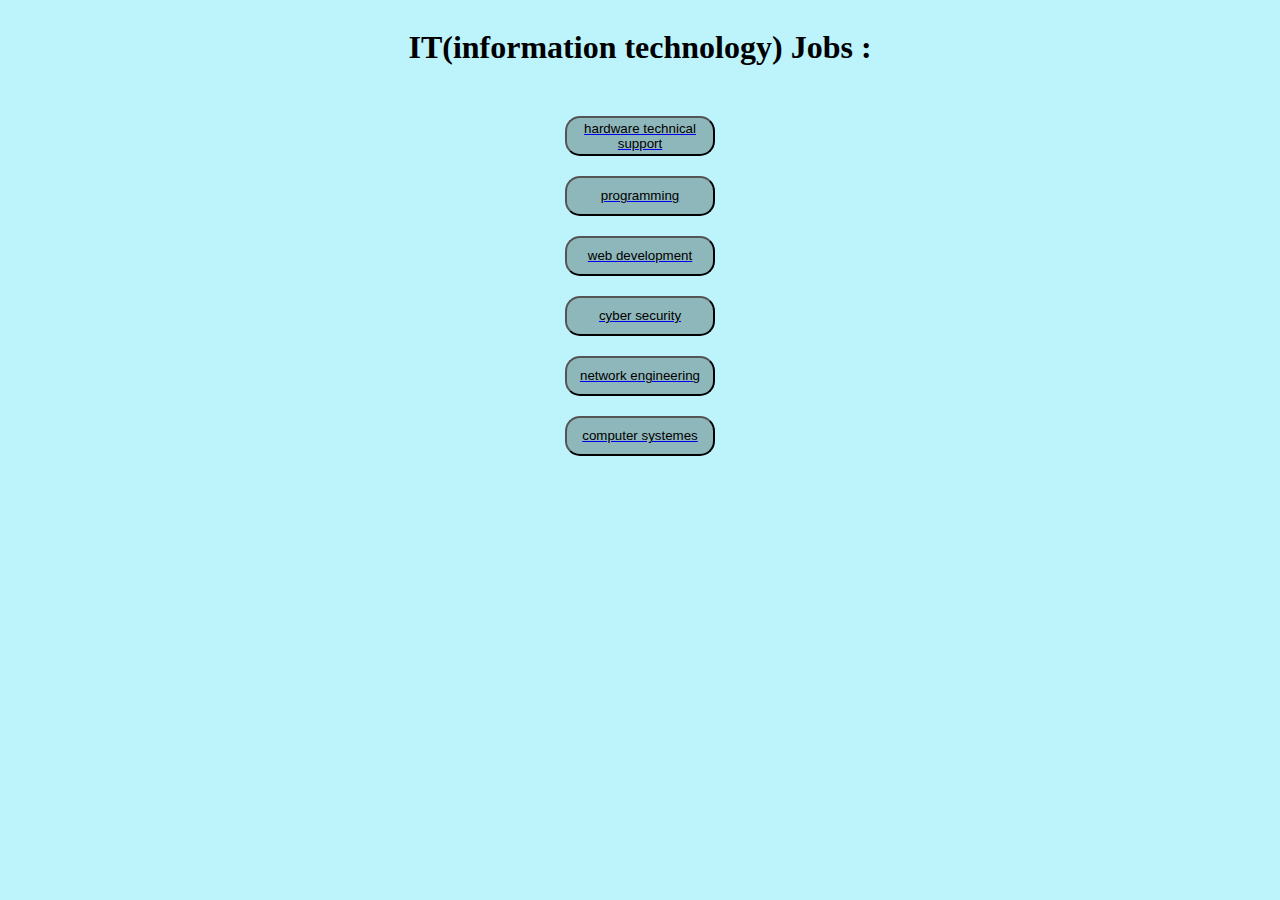
<file: index.html>
<!DOCTYPE html>
<html lang="en">

<head>
    <meta charset="UTF-8">
    <meta name="viewport" content="width=device-width, initial-scale=1.0">
    <title>Document</title>
    <link rel="stylesheet" href="style.css">
</head>

<body>
    <div>
        <div class="container">
            <h1>IT(information technology) Jobs : </h1>
        </div><br>
        <div>
            <a href="HTML-codes/hardware_technical_support.html"><button>hardware technical support</button></a>
            <a href="HTML-codes/programming.html"><button>programming</button></a>
            <a href="HTML-codes/web_development.html"><button>web development</button></a>
            <a href="HTML-codes/cyber_security.html"><button>cyber security</button></a>
            <a href="HTML-codes/network_engineering.html"><button>network engineering</button></a>
            <a href="HTML-codes/computer_systemes.html"><button>computer systemes</button></a>
        </div>
    </div>
</body>

</html>
</file>
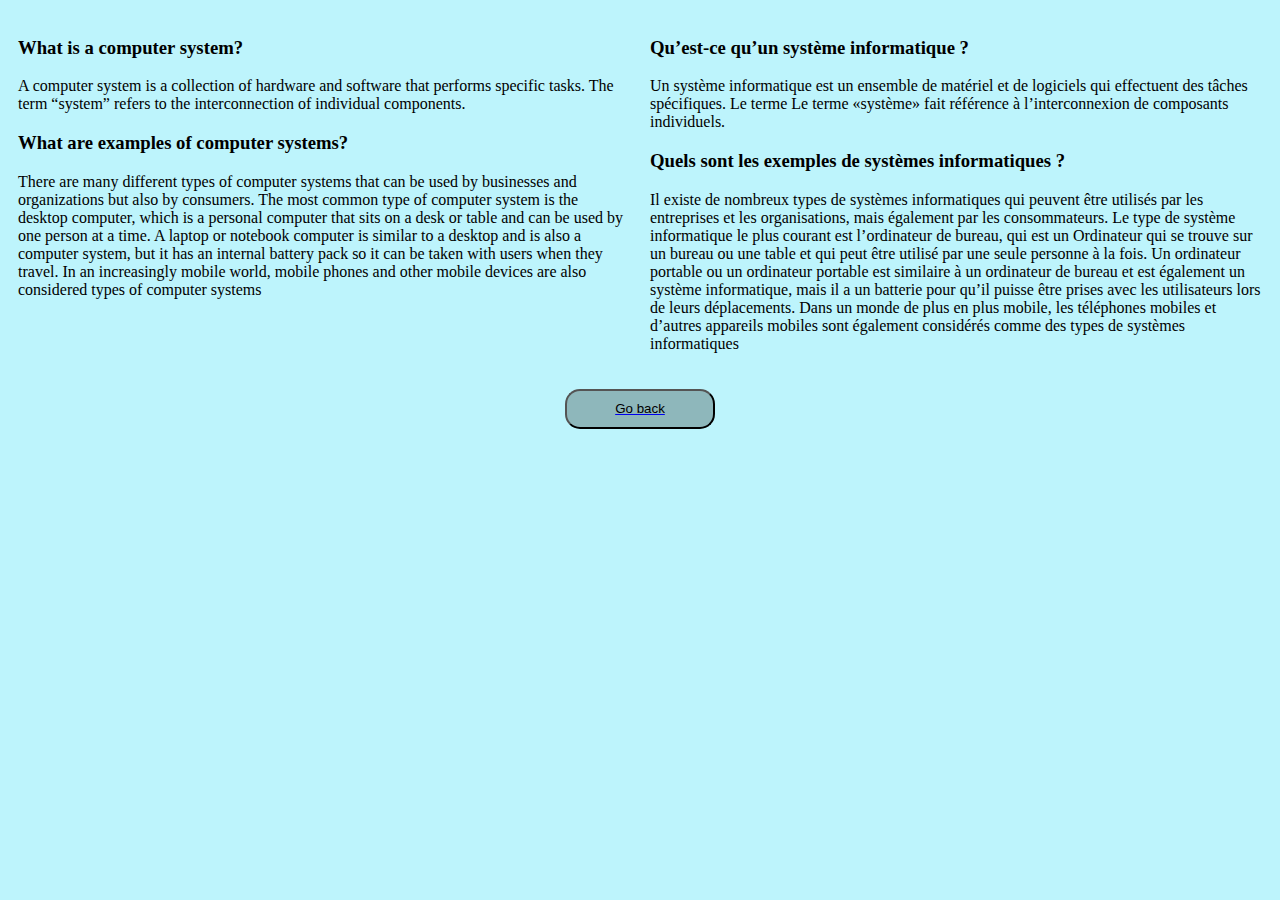
<file: HTML-codes/computer_systemes.html>
<!DOCTYPE html>
<html lang="en">

<head>
    <meta charset="UTF-8">
    <meta name="viewport" content="width=device-width, initial-scale=1.0">
    <title>Document</title>
    <link rel="stylesheet" href="style.css">
</head>

<body>
    <div class="container">
        <div>
            <h3>What is a computer system?</h3>
            <p>A computer system is a collection of hardware and software that performs specific tasks. The term
                “system” refers to the interconnection of individual components.</p>
            <h3>What are examples of computer systems?</h3>
            <p>There are many different types of computer systems that can be used by businesses and organizations but
                also by consumers. The most common type of computer system is the desktop computer, which is a personal
                computer that sits on a desk or table and can be used by one person at a time.
                A laptop or notebook computer is similar to a desktop and is also a computer system, but it has an
                internal
                battery pack so it can be taken with users when they travel. In an increasingly mobile world, mobile
                phones
                and other mobile devices are also considered types of computer systems</p>
        </div>
        <div>
            <h3>Qu’est-ce qu’un système informatique ?</h3>
            <p>Un système informatique est un ensemble de matériel et de logiciels qui effectuent des tâches
                spécifiques. Le terme
                Le terme «système» fait référence à l’interconnexion de composants individuels.</p>
            <h3>Quels sont les exemples de systèmes informatiques ?</h3>
            <p>
            <p>Il existe de nombreux types de systèmes informatiques qui peuvent être utilisés par les entreprises et
                les organisations, mais
                également par les consommateurs. Le type de système informatique le plus courant est l’ordinateur de
                bureau, qui est un
                Ordinateur qui se trouve sur un bureau ou une table et qui peut être utilisé par une seule personne à la
                fois.
                Un ordinateur portable ou un ordinateur portable est similaire à un ordinateur de bureau et est
                également un système informatique, mais il a un
                batterie pour qu’il puisse être prises avec les utilisateurs lors de leurs déplacements. Dans un monde
                de plus en plus mobile, les téléphones mobiles
                et d’autres appareils mobiles sont également considérés comme des types de systèmes informatiques</p>
        </div>
    </div>
    </div>

    <a href="../index.html"><button>Go back</button></a>
</body>

</html>
</file>
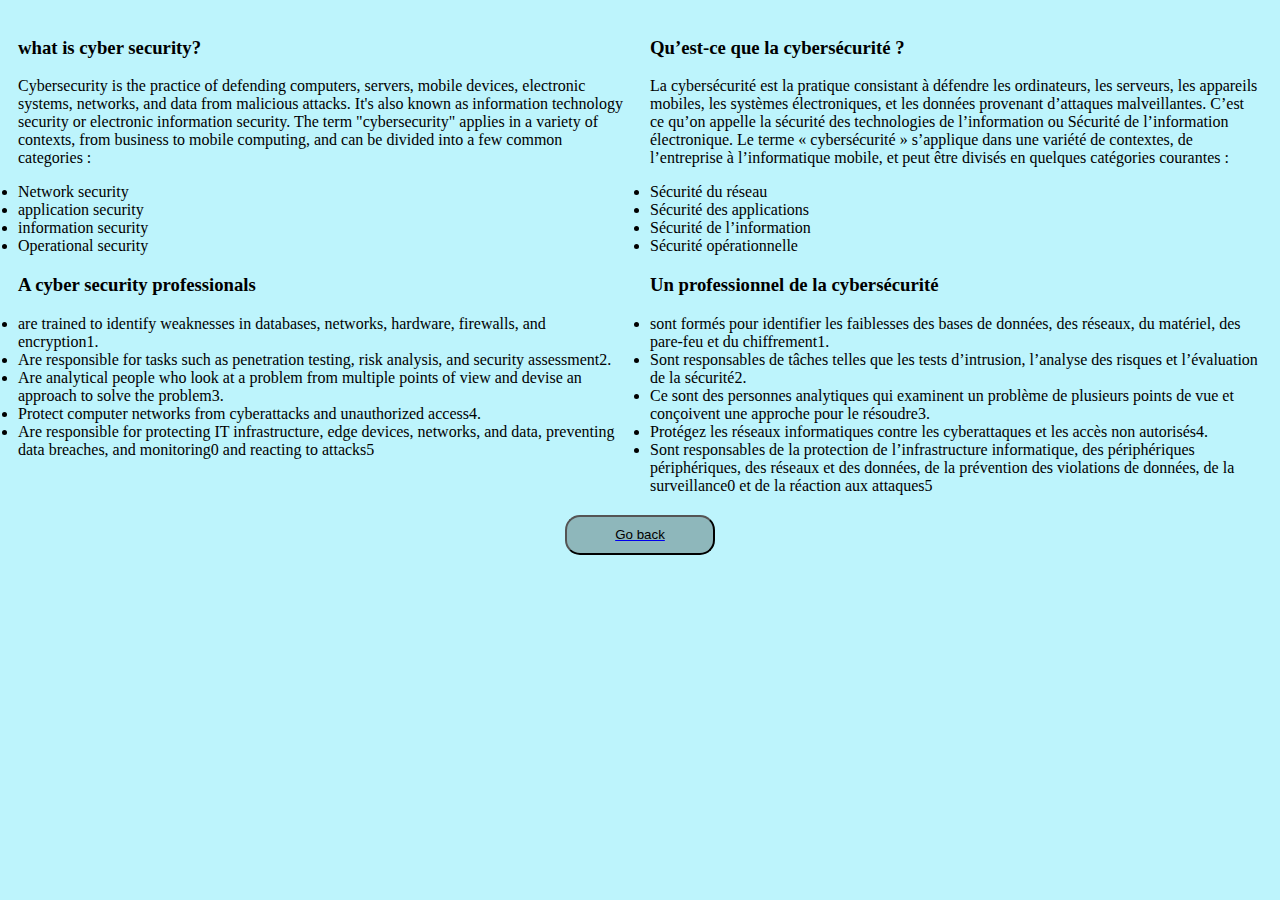
<file: HTML-codes/cyber_security.html>
<!DOCTYPE html>
<html lang="en">

<head>
    <meta charset="UTF-8">
    <meta name="viewport" content="width=device-width, initial-scale=1.0">
    <title>Document</title>
    <link rel="stylesheet" href="style.css">
</head>

<body>
    <div class="container">
        <div>
            <h3>what is cyber security?</h3>
            <p>Cybersecurity is the practice of defending computers, servers, mobile devices, electronic systems,
                networks, and data from malicious attacks. It's also known as information technology security or
                electronic information security.

                The term "cybersecurity" applies in a variety of contexts, from business to mobile computing, and can be
                divided into a few common categories :</p>
            <li>Network security</li>
            <li>application security</li>
            <li>information security</li>
            <li>Operational security</li>
            <h3>A cyber security professionals</h3>
            <li>are trained to identify weaknesses in databases, networks, hardware, firewalls, and encryption1.</li>
            <li> Are responsible for tasks such as penetration testing, risk analysis, and security assessment2.</li>
            <li> Are analytical people who look at a problem from multiple points of view and devise an approach to
                solve the problem3.</li>
            <li>Protect computer networks from cyberattacks and unauthorized access4.</li>
            <li>Are responsible for protecting IT infrastructure, edge devices, networks, and data, preventing data
                breaches, and monitoring0 and reacting to attacks5</li>

        </div>
        <div>
            <h3>Qu’est-ce que la cybersécurité ?</h3>
            <p>La cybersécurité est la pratique consistant à défendre les ordinateurs, les serveurs, les appareils
                mobiles, les systèmes électroniques,
                et les données provenant d’attaques malveillantes. C’est ce qu’on appelle la sécurité des technologies
                de l’information ou
                Sécurité de l’information électronique.

                Le terme « cybersécurité » s’applique dans une variété de contextes, de l’entreprise à l’informatique
                mobile, et peut être
                divisés en quelques catégories courantes :</p>
            <li>Sécurité du réseau</li>
            <li>Sécurité des applications</li>
            <li>Sécurité de l’information</li>
            <li>Sécurité opérationnelle</li>

            <h3>Un professionnel de la cybersécurité</h3>
            <li>sont formés pour identifier les faiblesses des bases de données, des réseaux, du matériel, des pare-feu
                et du chiffrement1.</li>
            <li> Sont responsables de tâches telles que les tests d’intrusion, l’analyse des risques et l’évaluation de
                la sécurité2.</li>
            <li> Ce sont des personnes analytiques qui examinent un problème de plusieurs points de vue et conçoivent
                une approche pour le résoudre3.</li>
            <li>Protégez les réseaux informatiques contre les cyberattaques et les accès non autorisés4.</li>
            <li>Sont responsables de la protection de l’infrastructure informatique, des périphériques périphériques,
                des réseaux et des données, de la prévention des violations de données, de la surveillance0 et de la
                réaction aux attaques5</li>

        </div>
    </div>
    <a href="../index.html"><button>Go back</button></a>

</body>

</html>
</file>
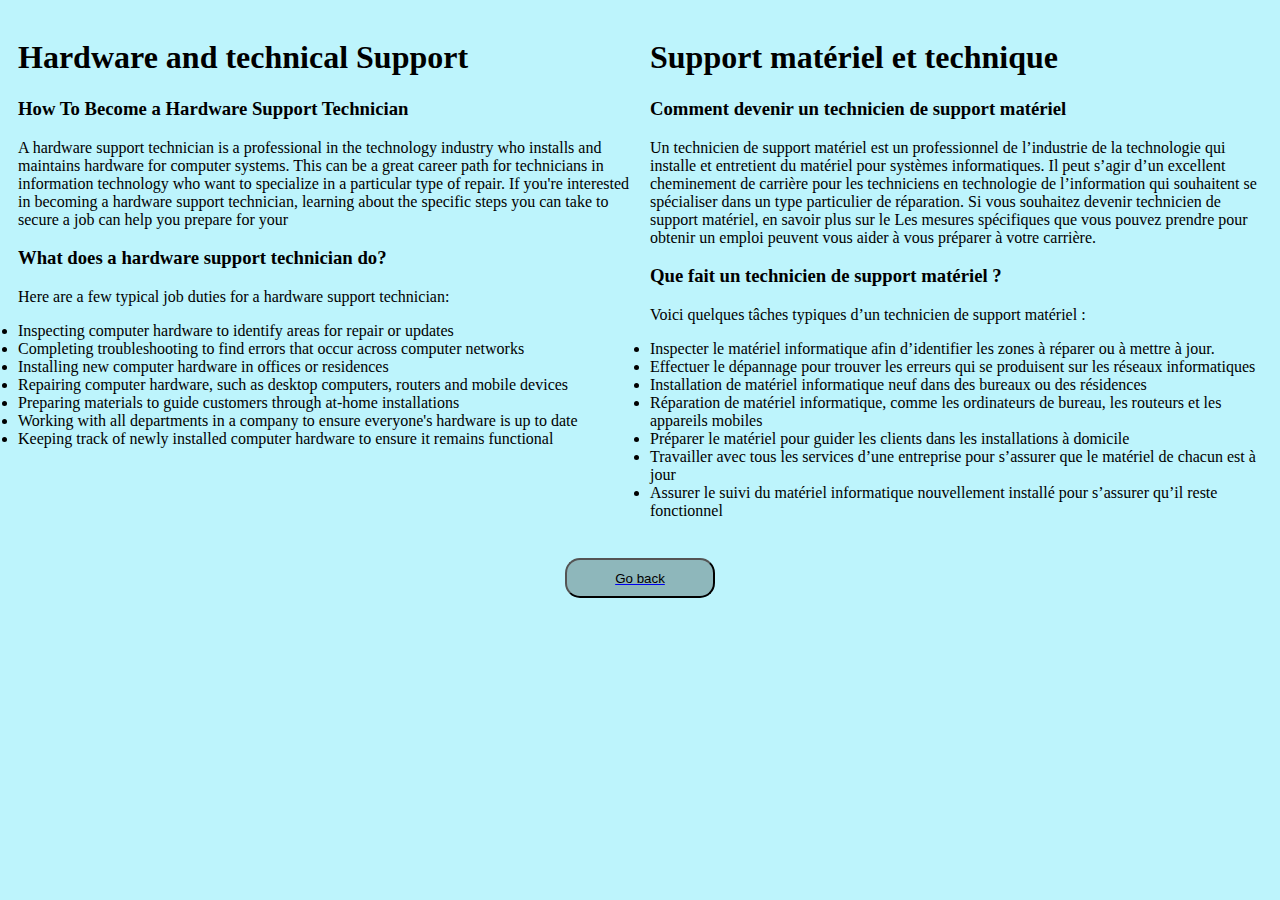
<file: HTML-codes/hardware_technical_support.html>
<!DOCTYPE html>
<html lang="en">

<head>
    <meta charset="UTF-8">
    <meta name="viewport" content="width=device-width, initial-scale=1.0">
    <title>Document</title>
    <link rel="stylesheet" href="style.css">
</head>

<body>
    <div class="container">
        <div>
            <h1>Hardware and technical Support</h1>
            <h3>How To Become a Hardware Support Technician</h3>
            <p>A hardware support technician is a professional in the technology industry who installs and maintains
                hardware for
                computer systems. This can be a great career path for technicians in information technology who want to
                specialize
                in a particular type of repair. If you're interested in becoming a hardware support technician, learning
                about the
                specific steps you can take to secure a job can help you prepare for your </p>

            <h3>What does a hardware support technician do?</h3>
            <p>Here are a few typical job duties for a hardware support technician:</p>
            <li>Inspecting computer hardware to identify areas for repair or updates</li>
            <li>Completing troubleshooting to find errors that occur across computer networks</li>
            <li>Installing new computer hardware in offices or residences</li>
            <li>Repairing computer hardware, such as desktop computers, routers and mobile devices</li>
            <li>Preparing materials to guide customers through at-home installations</li>
            <li>Working with all departments in a company to ensure everyone's hardware is up to date</li>
            <li>Keeping track of newly installed computer hardware to ensure it remains functional</li>
        </div>
        <div>
            <h1>Support matériel et technique</h1>
            <h3>Comment devenir un technicien de support matériel</h3>
            <p>Un technicien de support matériel est un professionnel de l’industrie de la technologie qui installe et
                entretient du matériel pour
                systèmes informatiques. Il peut s’agir d’un excellent cheminement de carrière pour les techniciens en
                technologie de l’information qui souhaitent se spécialiser
                dans un type particulier de réparation. Si vous souhaitez devenir technicien de support matériel, en
                savoir plus sur le
                Les mesures spécifiques que vous pouvez prendre pour obtenir un emploi peuvent vous aider à vous
                préparer à votre carrière.</p>

            <h3>Que fait un technicien de support matériel ?</h3>
            <p>Voici quelques tâches typiques d’un technicien de support matériel :</p>
            <li>Inspecter le matériel informatique afin d’identifier les zones à réparer ou à mettre à jour.</li>
            <li>Effectuer le dépannage pour trouver les erreurs qui se produisent sur les réseaux informatiques</li>
            <li>Installation de matériel informatique neuf dans des bureaux ou des résidences</li>
            <li>Réparation de matériel informatique, comme les ordinateurs de bureau, les routeurs et les appareils
                mobiles</li>
            <li>Préparer le matériel pour guider les clients dans les installations à domicile</li>
            <li>Travailler avec tous les services d’une entreprise pour s’assurer que le matériel de chacun est à jour
            </li>
            <li>Assurer le suivi du matériel informatique nouvellement installé pour s’assurer qu’il reste fonctionnel
            </li>
        </div>
    </div>
    <br><a href="../index.html"><button>Go back</button></a>

</body>

</html>
</file>
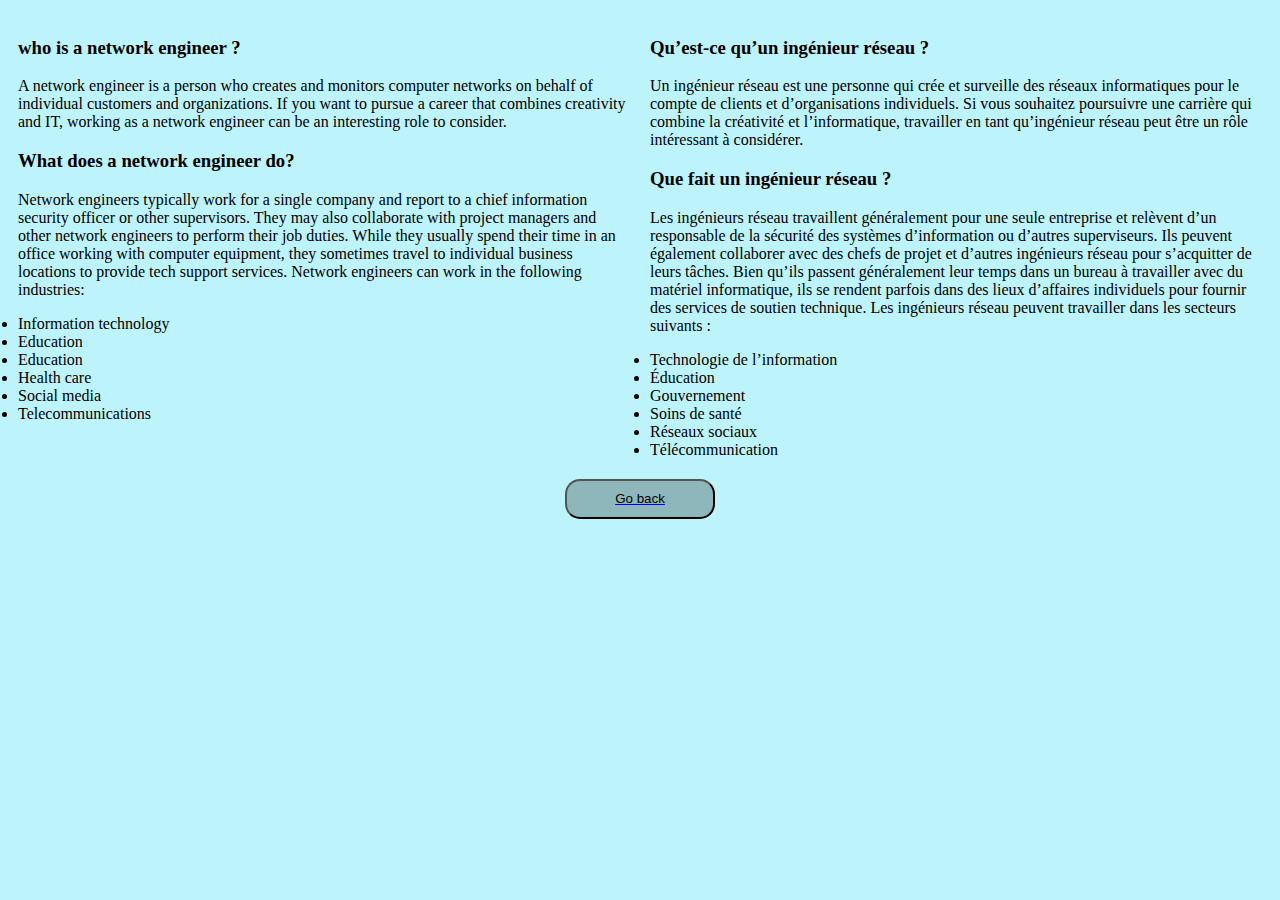
<file: HTML-codes/network_engineering.html>
<!DOCTYPE html>
<html lang="en">

<head>
    <meta charset="UTF-8">
    <meta name="viewport" content="width=device-width, initial-scale=1.0">
    <title>Document</title>
    <link rel="stylesheet" href="style.css">
</head>

<body>
    <div class="container">
        <div>
            <h3>who is a network engineer ?</h3>
            <p>A network engineer is a person who creates and monitors computer networks on behalf of individual
                customers and organizations. If you want to pursue a career that combines creativity and IT, working as
                a network engineer can be an interesting role to consider.</p>
                <h3>What does a network engineer do?</h3>

                <p>Network engineers typically work for a single company and report to a chief information security officer
                    or other supervisors. They may also collaborate with project managers and other network engineers to
                    perform their job duties. While they usually spend their time in an office working with computer
                    equipment, they sometimes travel to individual business locations to provide tech support services.
                    Network engineers can work in the following industries:</p>
                    <li>Information technology</li>
                    <li>Education</li>
                    <li>Education</li>
                    <li>Health care</li>
                    <li>Social media</li>
                    <li>Telecommunications</li>
            </div>
        <div>
            <h3>Qu’est-ce qu’un ingénieur réseau ?</h3>
            <p>Un ingénieur réseau est une personne qui crée et surveille des réseaux informatiques pour le compte de
                clients et d’organisations individuels. Si vous souhaitez poursuivre une carrière qui combine la
                créativité
                et l’informatique, travailler en tant qu’ingénieur réseau peut être un rôle intéressant à considérer.
            </p>
            <h3>Que fait un ingénieur réseau ?</h3>

            <p>Les ingénieurs réseau travaillent généralement pour une seule entreprise et relèvent d’un responsable de
                la sécurité des systèmes d’information ou d’autres superviseurs. Ils peuvent également collaborer avec
                des chefs de projet et d’autres ingénieurs réseau pour s’acquitter de leurs tâches. Bien qu’ils passent
                généralement leur temps dans un bureau à travailler avec du matériel informatique, ils se rendent
                parfois dans des lieux d’affaires individuels pour fournir des services de soutien technique. Les
                ingénieurs réseau peuvent travailler dans les secteurs suivants :</p>
                <li>Technologie de l’information</li>
                <li>Éducation</li>
                <li>Gouvernement</li>
                <li>Soins de santé</li>
                <li>Réseaux sociaux</li>
                <li>Télécommunication</li>
        </div>
    </div>
    <a href="../index.html"><button>Go back</button></a>

</body>

</html>
</file>
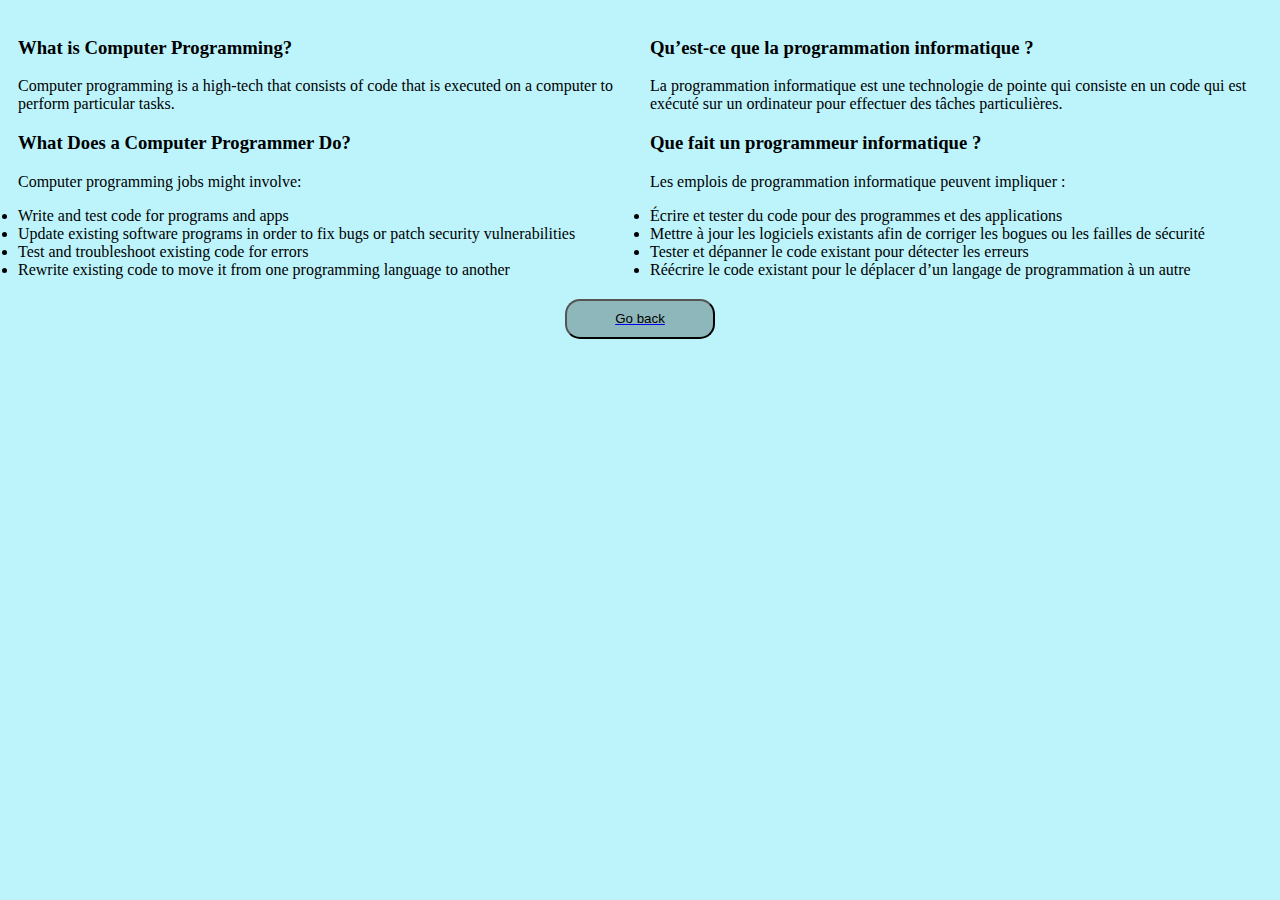
<file: HTML-codes/programming.html>
<!DOCTYPE html>
<html lang="en">

<head>
    <meta charset="UTF-8">
    <meta name="viewport" content="width=device-width, initial-scale=1.0">
    <title>Document</title>
    <link rel="stylesheet" href="style.css">
</head>

<body>
    <div class="container">
        <div>
            <h3>What is Computer Programming?</h3>
            <p>Computer programming is a high-tech that consists of code that is executed on a computer to perform
                particular tasks.
            </p>

            <h3>What Does a Computer Programmer Do?</h3>

            <p>Computer programming jobs might involve:</p>

            <li>Write and test code for programs and apps</li>
            <li>Update existing software programs in order to fix bugs or patch security vulnerabilities</li>
            <li>Test and troubleshoot existing code for errors</li>
            <li>Rewrite existing code to move it from one programming language to another</li>
        </div>
        <div>
            <h3>Qu’est-ce que la programmation informatique ?</h3>
            <p>La programmation informatique est une technologie de pointe qui consiste en un code qui est exécuté sur
                un ordinateur pour effectuer des tâches particulières.</p>

            <h3>Que fait un programmeur informatique ?</h3>
            <p>Les emplois de programmation informatique peuvent impliquer :</p>
            <li>Écrire et tester du code pour des programmes et des applications</li>
            <li>Mettre à jour les logiciels existants afin de corriger les bogues ou les failles de sécurité</li>
            <li>Tester et dépanner le code existant pour détecter les erreurs</li>
            <li>Réécrire le code existant pour le déplacer d’un langage de programmation à un autre</li>
        </div>
    </div>
    <a href="../index.html"><button>Go back</button></a>
</body>

</html>
</file>
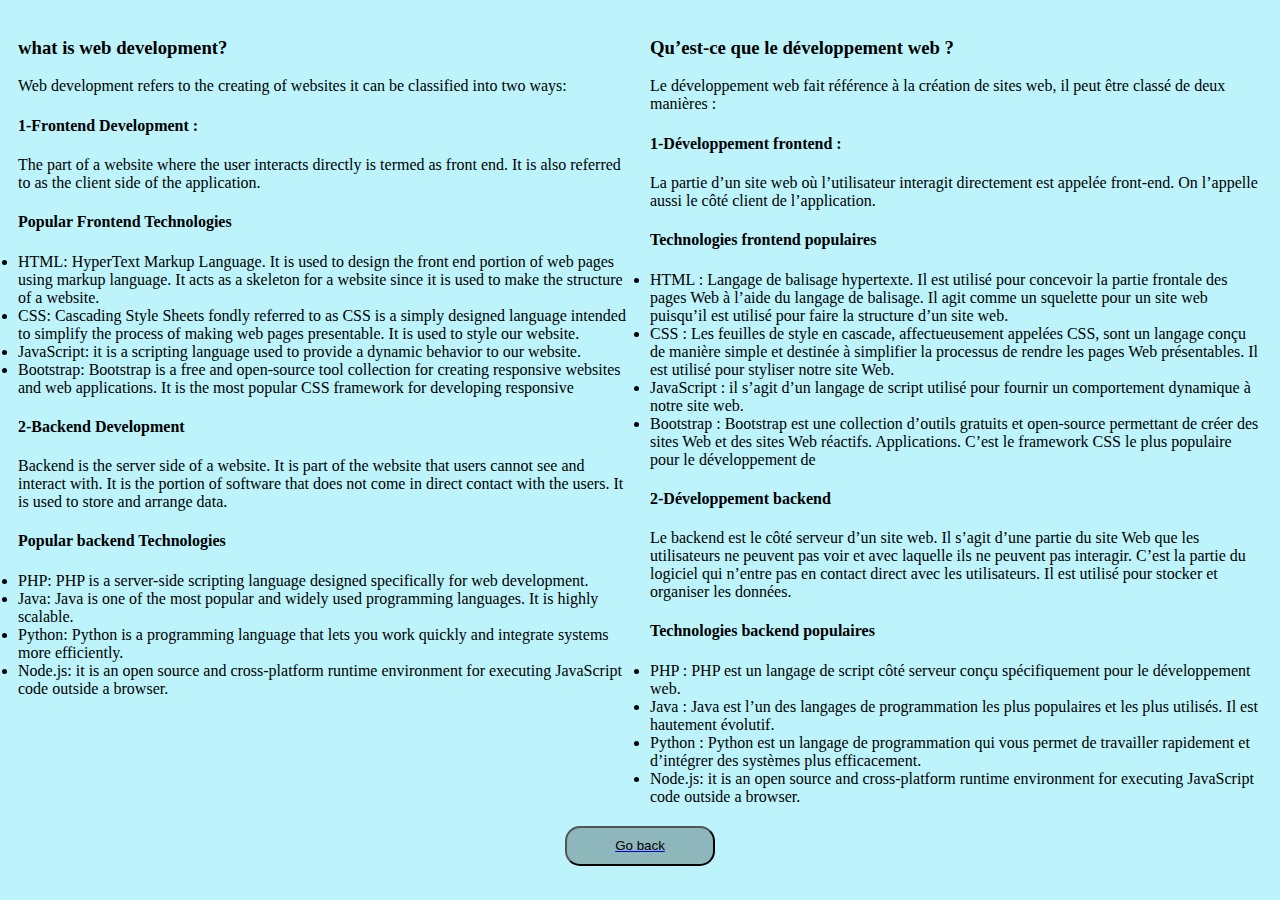
<file: HTML-codes/web_development.html>
<!DOCTYPE html>
<html lang="en">

<head>
    <meta charset="UTF-8">
    <meta name="viewport" content="width=device-width, initial-scale=1.0">
    <title>Document</title>
    <link rel="stylesheet" href="style.css">
</head>

<body>
    <div class="container">
        <div>
            <h3>what is web development?</h3>
            <p>Web development refers to the creating of websites it can be classified into two ways:</p>
            <h4>1-Frontend Development : </h4>
            <p>The part of a website where the user interacts directly is termed as front end. It is also referred to as
                the
                client side of the application.</p>
            <h4>Popular Frontend Technologies</h4>
            <li>HTML: HyperText Markup Language. It is used to design the front end portion of web pages using markup
                language.
                It acts as a skeleton for a website since it is used to make the structure of a website.</li>
            <li>CSS: Cascading Style Sheets fondly referred to as CSS is a simply designed language intended to simplify
                the
                process of making web pages presentable. It is used to style our website.</li>
            <li>JavaScript: it is a scripting language used to provide a dynamic behavior to our website.</li>
            <li>Bootstrap: Bootstrap is a free and open-source tool collection for creating responsive websites and web
                applications. It is the most popular CSS framework for developing responsive</li>
            <h4>2-Backend Development</h4>
            <p>Backend is the server side of a website. It is part of the website that users cannot see and interact
                with. It is the portion of software that does not come in direct contact with the users. It is used to
                store and arrange data.</p>
            <h4>Popular backend Technologies</h4>
            <li>PHP: PHP is a server-side scripting language designed specifically for web development.</li>
            <li>Java: Java is one of the most popular and widely used programming languages. It is highly scalable.</li>
            <li>Python: Python is a programming language that lets you work quickly and integrate systems more
                efficiently.</li>
            <li> Node.js: it is an open source and cross-platform runtime environment for executing JavaScript code
                outside a browser.</li>
        </div>
        <div>
            <h3>Qu’est-ce que le développement web ?</h3>
            <p>Le développement web fait référence à la création de sites web, il peut être classé de deux manières :
            </p>
            <h4>1-Développement frontend :</h4>
            <p>La partie d’un site web où l’utilisateur interagit directement est appelée front-end. On l’appelle aussi
                le
                côté client de l’application.</p>
            <h4>Technologies frontend populaires</h4>
            <li>HTML : Langage de balisage hypertexte. Il est utilisé pour concevoir la partie frontale des pages Web à
                l’aide du langage de balisage.
                Il agit comme un squelette pour un site web puisqu’il est utilisé pour faire la structure d’un site web.
            </li>
            <li>CSS : Les feuilles de style en cascade, affectueusement appelées CSS, sont un langage conçu de manière
                simple et destinée à simplifier la
                processus de rendre les pages Web présentables. Il est utilisé pour styliser notre site Web.</li>
            <li>JavaScript : il s’agit d’un langage de script utilisé pour fournir un comportement dynamique à notre
                site web.</li>
            <li>Bootstrap : Bootstrap est une collection d’outils gratuits et open-source permettant de créer des sites
                Web et des sites Web réactifs.
                Applications. C’est le framework CSS le plus populaire pour le développement de</li>
            <h4>2-Développement backend</h4>
            <p>Le backend est le côté serveur d’un site web. Il s’agit d’une partie du site Web que les utilisateurs ne
                peuvent pas voir et avec laquelle ils ne peuvent pas interagir. C’est la partie du logiciel qui n’entre
                pas en contact direct avec les utilisateurs. Il est utilisé pour stocker et organiser les données.</p>
            <h4>Technologies backend populaires</h4>
            <li>PHP : PHP est un langage de script côté serveur conçu spécifiquement pour le développement web.</li>
            <li>Java : Java est l’un des langages de programmation les plus populaires et les plus utilisés. Il est
                hautement évolutif.</li>
            <li>Python : Python est un langage de programmation qui vous permet de travailler rapidement et d’intégrer
                des systèmes plus efficacement.</li>
            <li> Node.js: it is an open source and cross-platform runtime environment for executing JavaScript code
                outside a browser.</li>
        </div>
    </div>
    <a href="../index.html"><button>Go back</button></a>
</body>

</html>
</file>
<file: style.css>
.container {
    display: flex;
    justify-content: center;
}
body{
    background-color: rgb(189, 244, 252);
}
a {
    display: flex;
    justify-content: center;
}

h1 {
    display: block;
    flex-wrap: wrap;
}

button {
    height: 40px;
    width: 150px;
    margin: 10px;
    border-radius: 15px;
    background-color: rgba(49, 60, 54, 0.33);
}

button:hover {
    background-color: rgba(49, 30, 34, 0.333);
}
</file>
<file: HTML-codes/style.css>
button {
    height: 40px;
    width: 150px;
    margin: 10px;
    border-radius: 15px;
    background-color: rgba(49, 60, 54, 0.33);
}
button:hover {
    background-color: rgba(49, 30, 34, 0.333);
}
a{
    display: flex;
    justify-content: center;
}
.container {
    display: flex;
    justify-content: center;
}
div > div {
    padding: 10px;
    width: 700px;
}
body{
    background-color: rgb(189, 244, 252);
}
</file>
